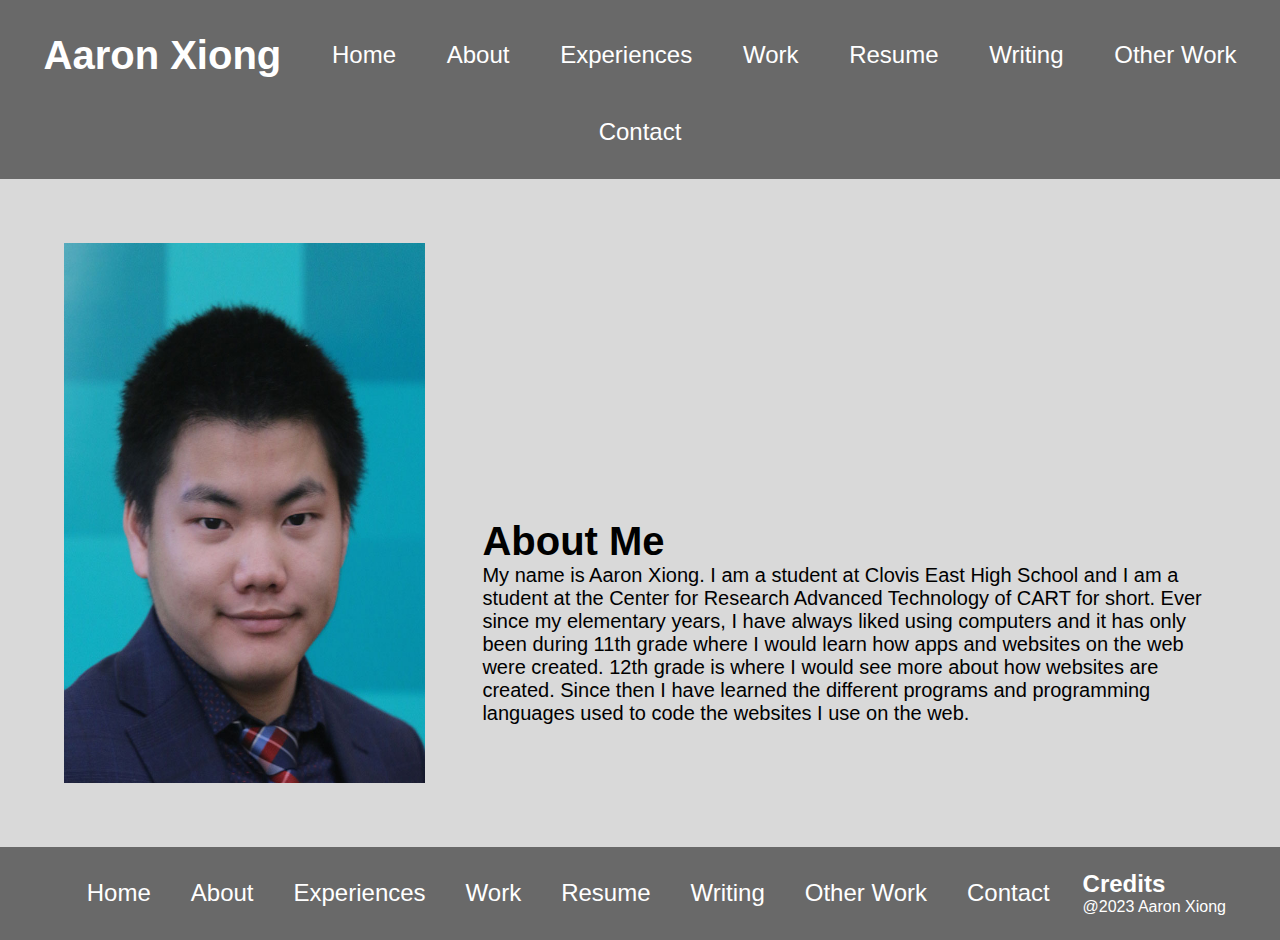
<file: about.html>
<!DOCTYPE html>
<html lang="en">
<head>
    <meta charset="UTF-8">
    <meta http-equiv="X-UA-Compatible" content="IE=edge">
    <meta name="viewport" content="width=device-width, initial-scale=1.0">
    <link rel="stylesheet" href="style.css">
    <title>Document</title>
</head>
<body>
    <header>
        <nav>
            <h3>Aaron Xiong</h3>
            <a href="index.html">Home</a>
            <a href="about.html">About</a>
            <a href="experiences.html">Experiences</a>
            <a href="work.html">Work</a>
            <a href="resume.html">Resume</a>
            <a href="writing.html">Writing</a>
            <a href="otherWork.html">Other Work</a>
            <a href="contact.html">Contact</a>
        </nav>
    </header>
    <main>
        <div class="about-content">
                <div class="image-of-me">
                    <img src="img/image-of-me.jpg" alt="">
                </div>
            <div class="description1">
                <h1>About Me</h1>
                <p>My name is Aaron Xiong. I am a student at Clovis East High School and I am a student at the Center for Research Advanced Technology of CART for short. Ever since my elementary years, I have always liked using computers and it has only been during 11th grade where I would learn how apps and websites on the web were created. 12th grade is where I would see more about how websites are created. Since then I have learned the different programs and programming languages used to code the websites I use on the web.</p>
            </div>
        </div>
    </main>
        <footer>
            <nav>
                <a href="index.html">Home</a>
                <a href="about.html">About</a>
                <a href="experiences.html">Experiences</a>
                <a href="work.html">Work</a>
                <a href="resume.html">Resume</a>
                <a href="writing.html">Writing</a>
                <a href="otherWork.html">Other Work</a>
                <a href="contact.html">Contact</a>
            </nav>
            <section>
                <h2>Credits</h2>
                <p>@2023 Aaron Xiong</p>
            </section>
        </footer>
</body>
</html>
</file>
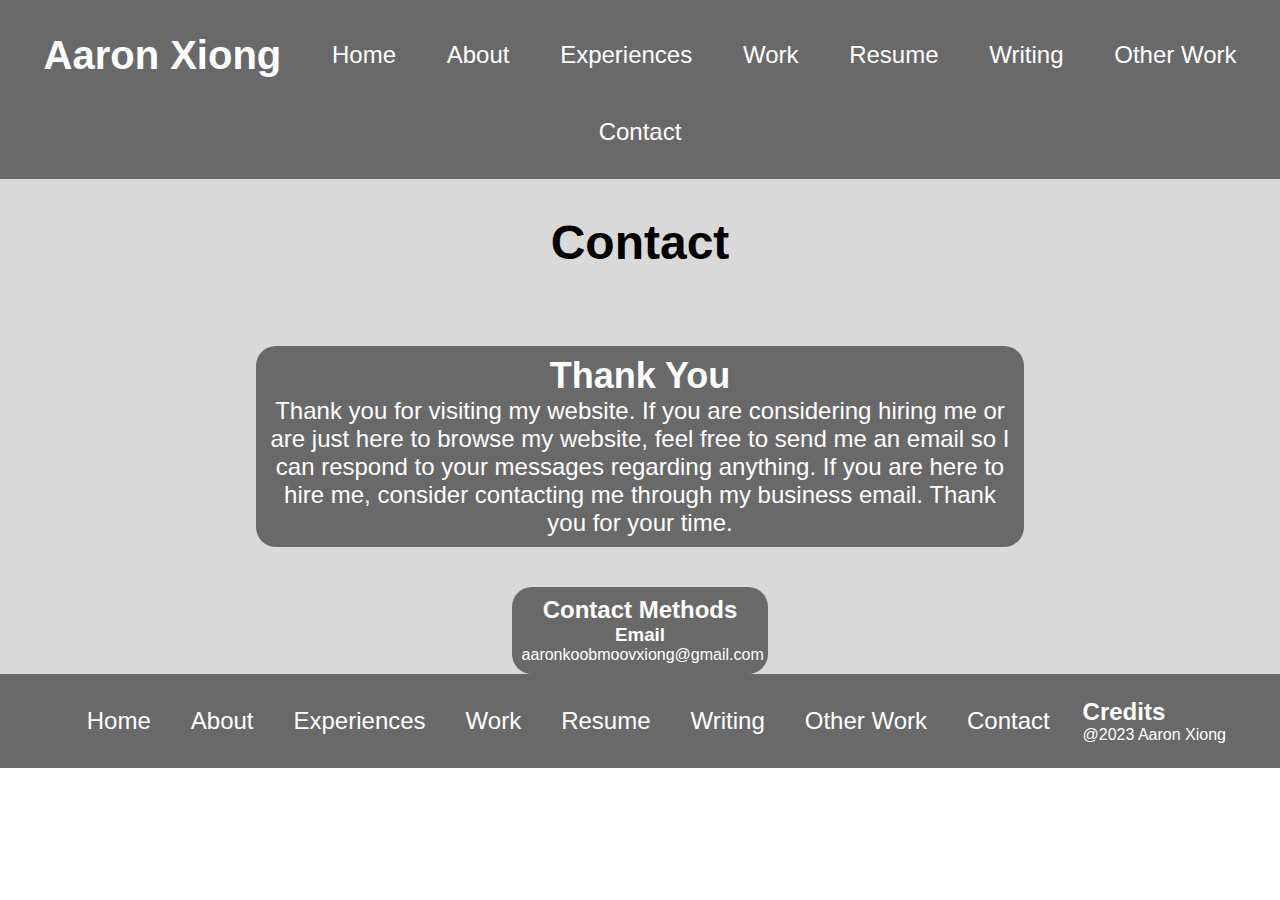
<file: contact.html>
<!DOCTYPE html>
<html lang="en">
<head>
    <meta charset="UTF-8">
    <meta http-equiv="X-UA-Compatible" content="IE=edge">
    <meta name="viewport" content="width=device-width, initial-scale=1.0">
    <link rel="stylesheet" href="style.css">
    <title>Document</title>
</head>
<body>
    <header>
        <nav>
            <h3>Aaron Xiong</h3>
            <a href="index.html">Home</a>
            <a href="about.html">About</a>
            <a href="experiences.html">Experiences</a>
            <a href="work.html">Work</a>
            <a href="resume.html">Resume</a>
            <a href="writing.html">Writing</a>
            <a href="otherWork.html">Other Work</a>
            <a href="contact.html">Contact</a>
        </nav>
    </header>
    <main>
        <div class="title8">
            <h1>Contact</h1>
        </div>
        <div class="full-box">
            <div class="concluding-note">
                <h2>Thank You</h1>
                    <p>Thank you for visiting my website. If you are considering hiring me or are just here to browse my website, feel free to send me an email so I can respond to your messages regarding anything. If you are here to hire me, consider contacting me through my business email. Thank you for your time.
                    </p>
            </div>
        </div>
        <div class="contact-methods">
            <h2>Contact Methods</h2>
                <h3>Email</h3>
                <p>aaronkoobmoovxiong@gmail.com</p>
        </div>
    </main>
        <footer>
            <nav>
                <a href="index.html">Home</a>
                <a href="about.html">About</a>
                <a href="experiences.html">Experiences</a>
                <a href="work.html">Work</a>
                <a href="resume.html">Resume</a>
                <a href="writing.html">Writing</a>
                <a href="otherWork.html">Other Work</a>
                <a href="contact.html">Contact</a>
            </nav>
            <section>
                <h2>Credits</h2>
                <p>@2023 Aaron Xiong</p>
            </section>
        </footer>
</body>
</html>
</file>
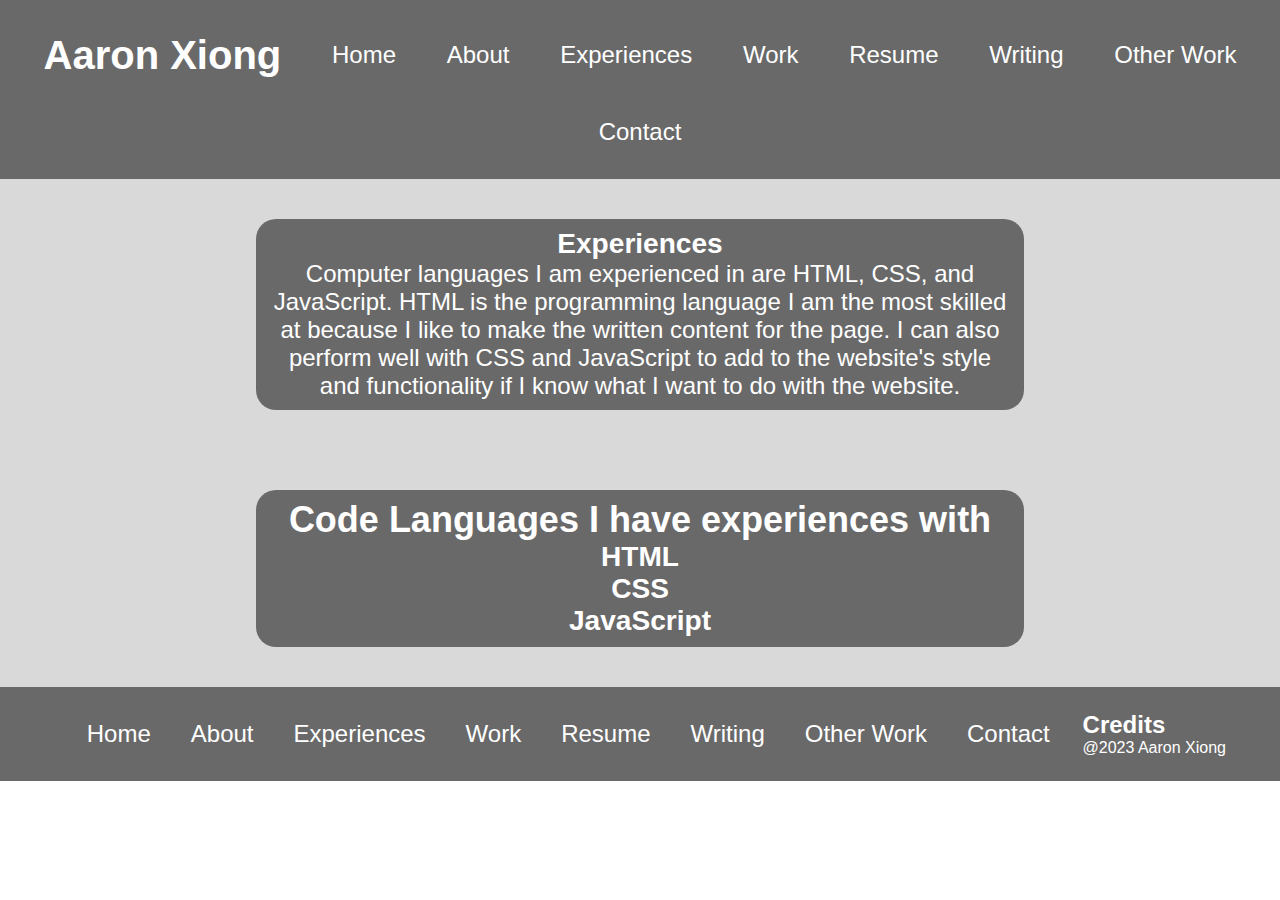
<file: experiences.html>
<!DOCTYPE html>
<html lang="en">
<head>
    <meta charset="UTF-8">
    <meta http-equiv="X-UA-Compatible" content="IE=edge">
    <meta name="viewport" content="width=device-width, initial-scale=1.0">
    <link rel="stylesheet" href="style.css">
    <title>Document</title>
</head>
<body>
    <header>
        <nav>
            <h3>Aaron Xiong</h3>
            <a href="index.html">Home</a>
            <a href="about.html">About</a>
            <a href="experiences.html">Experiences</a>
            <a href="work.html">Work</a>
            <a href="resume.html">Resume</a>
            <a href="writing.html">Writing</a>
            <a href="otherWork.html">Other Work</a>
            <a href="contact.html">Contact</a>
        </nav>
    </header>
    <main>
        <div class="text-container1">
            <div class="title3">
                <h3>Experiences</h3>
                <p>Computer languages I am experienced in are HTML, CSS, and JavaScript. HTML is the programming language I am the most skilled at because I like to make the written content for the page. I can also perform well with CSS and JavaScript to add to the website's style and functionality if I know what I want to do with the website.
                </p>
            </div>
        </div>
        <div class="coding-experiences">
            <div class="coding-title">
                <h2>Code Languages I have experiences with</h2>
                <h3>HTML</h3>
                <h3>CSS</h3>
                <h3>JavaScript</h3>
            </div>
        </div>
    </main>
        <footer>
            <nav>
                <a href="index.html">Home</a>
                <a href="about.html">About</a>
                <a href="experiences.html">Experiences</a>
                <a href="work.html">Work</a>
                <a href="resume.html">Resume</a>
                <a href="writing.html">Writing</a>
                <a href="otherWork.html">Other Work</a>
                <a href="contact.html">Contact</a>
            </nav>
            <section>
                <h2>Credits</h2>
                <p>@2023 Aaron Xiong</p>
            </section>
        </footer>
</body>
</html>
</file>
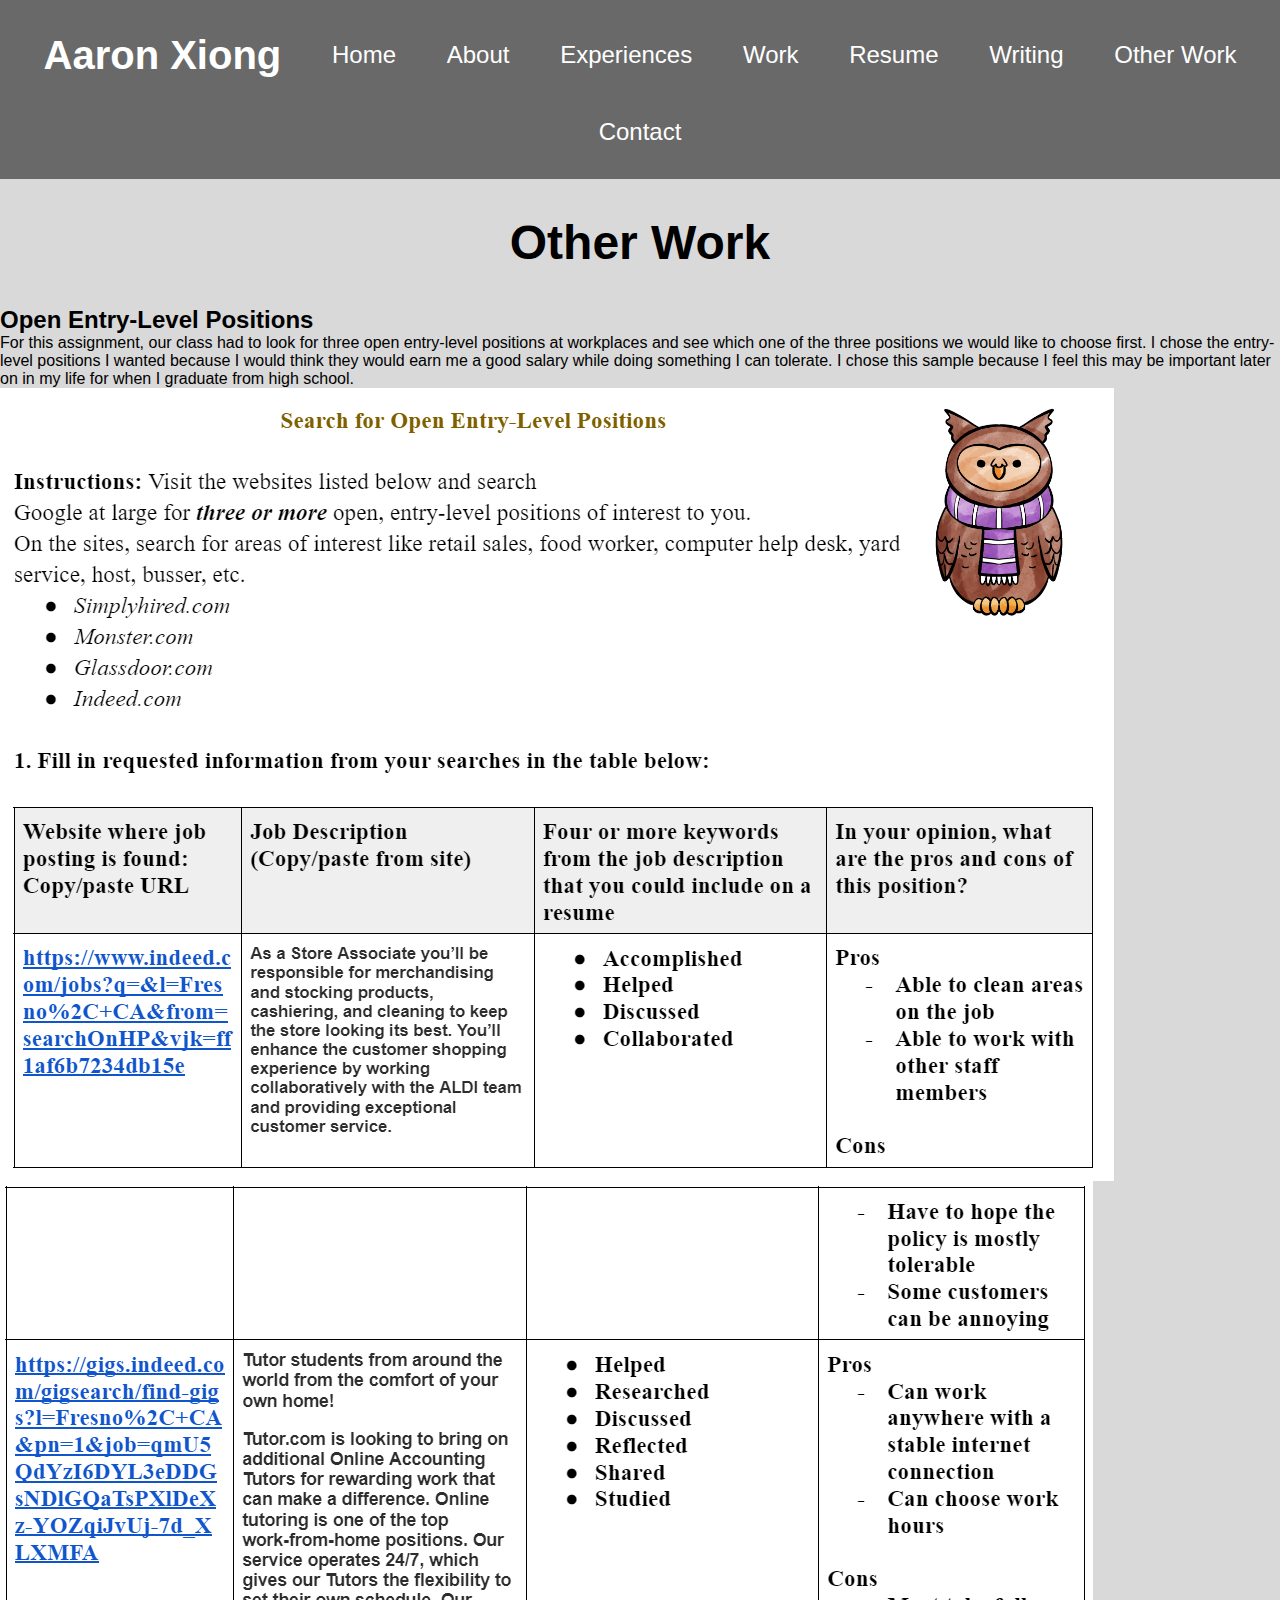
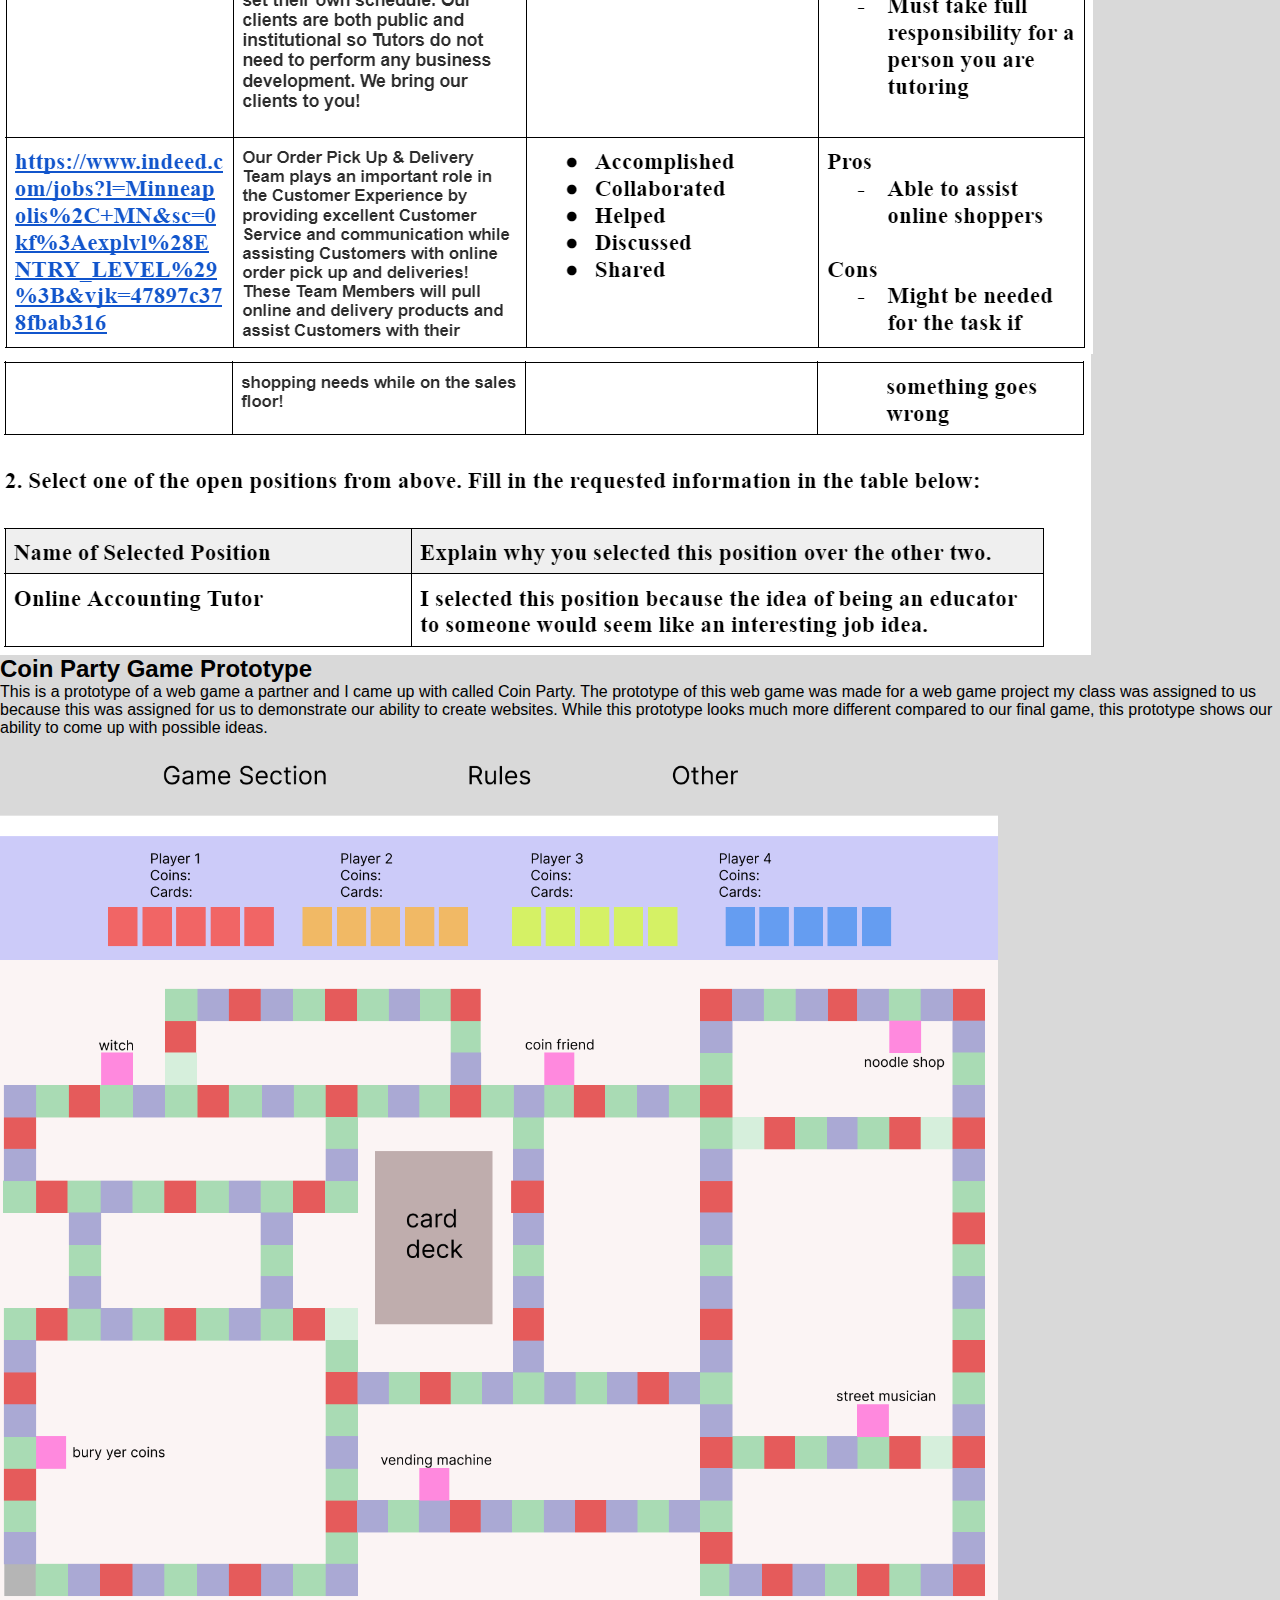
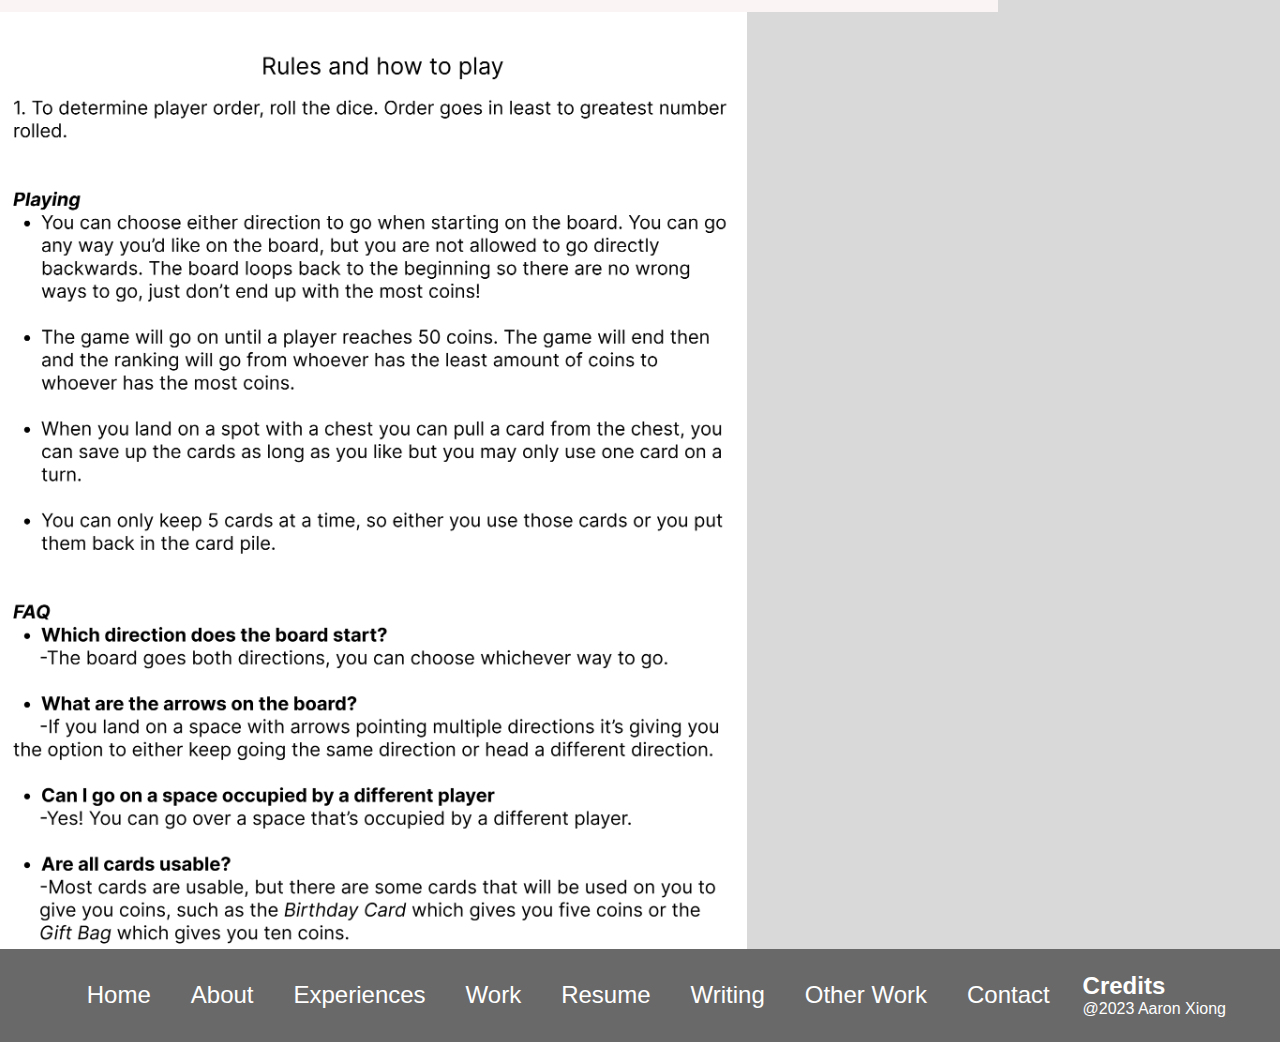
<file: otherWork.html>
<!DOCTYPE html>
<html lang="en">
<head>
    <meta charset="UTF-8">
    <meta http-equiv="X-UA-Compatible" content="IE=edge">
    <meta name="viewport" content="width=device-width, initial-scale=1.0">
    <link rel="stylesheet" href="style.css">
    <title>Document</title>
</head>
<body>
    <header>
        <nav>
            <h3>Aaron Xiong</h3>
            <a href="index.html">Home</a>
            <a href="about.html">About</a>
            <a href="experiences.html">Experiences</a>
            <a href="work.html">Work</a>
            <a href="resume.html">Resume</a>
            <a href="writing.html">Writing</a>
            <a href="otherWork.html">Other Work</a>
            <a href="contact.html">Contact</a>
        </nav>
    </header>
        <main>
        <div class="title7">
            <h1>Other Work</h1>
        </div>
            <div class="personal-photos">
                
            </div>
            <div class="more-class-work">
                <div class="entry-positions">
                    <div class="entry-description">
                        <h2>Open Entry-Level Positions</h2>
                        <p>For this assignment, our class had to look for three open entry-level positions at workplaces and see which one of the three positions we would like to choose first. I chose the entry-level positions I wanted because I would think they would earn me a good salary while doing something I can tolerate. I chose this sample because I feel this may be important later on in my life for when I graduate from high school.</p>
                    </div>
                    <div class="image-row">
                        <img src="img/Open Entry Positions pt1.PNG" alt="">
                        <img src="img/Open Entry Positions pt2.PNG" alt="">
                        <img src="img/Open Entry Positions pt3.PNG" alt="">
                    </div>
                </div>
                <div class="web-game-prototype">
                    <h2>Coin Party Game Prototype</h2>
                    <p>This is a prototype of a web game a partner and I came up with called Coin Party. The prototype of this web game was made for a web game project my class was assigned to us because this was assigned for us to demonstrate our ability to create websites. While this prototype looks much more different compared to our final game, this prototype shows our ability to come up with possible ideas.</p>
                    <img src="img/Web Game Prototype pt1.PNG" alt="">
                    <img src="img/Web Game Prototype pt2.PNG" alt="">
                </div>
            </div>
        </main>
        <footer>
            <nav>
                <a href="index.html">Home</a>
                <a href="about.html">About</a>
                <a href="experiences.html">Experiences</a>
                <a href="work.html">Work</a>
                <a href="resume.html">Resume</a>
                <a href="writing.html">Writing</a>
                <a href="otherWork.html">Other Work</a>
                <a href="contact.html">Contact</a>
            </nav>
            <section>
                <h2>Credits</h2>
                <p>@2023 Aaron Xiong</p>
            </section>
        </footer>
</body>
</html>
</file>
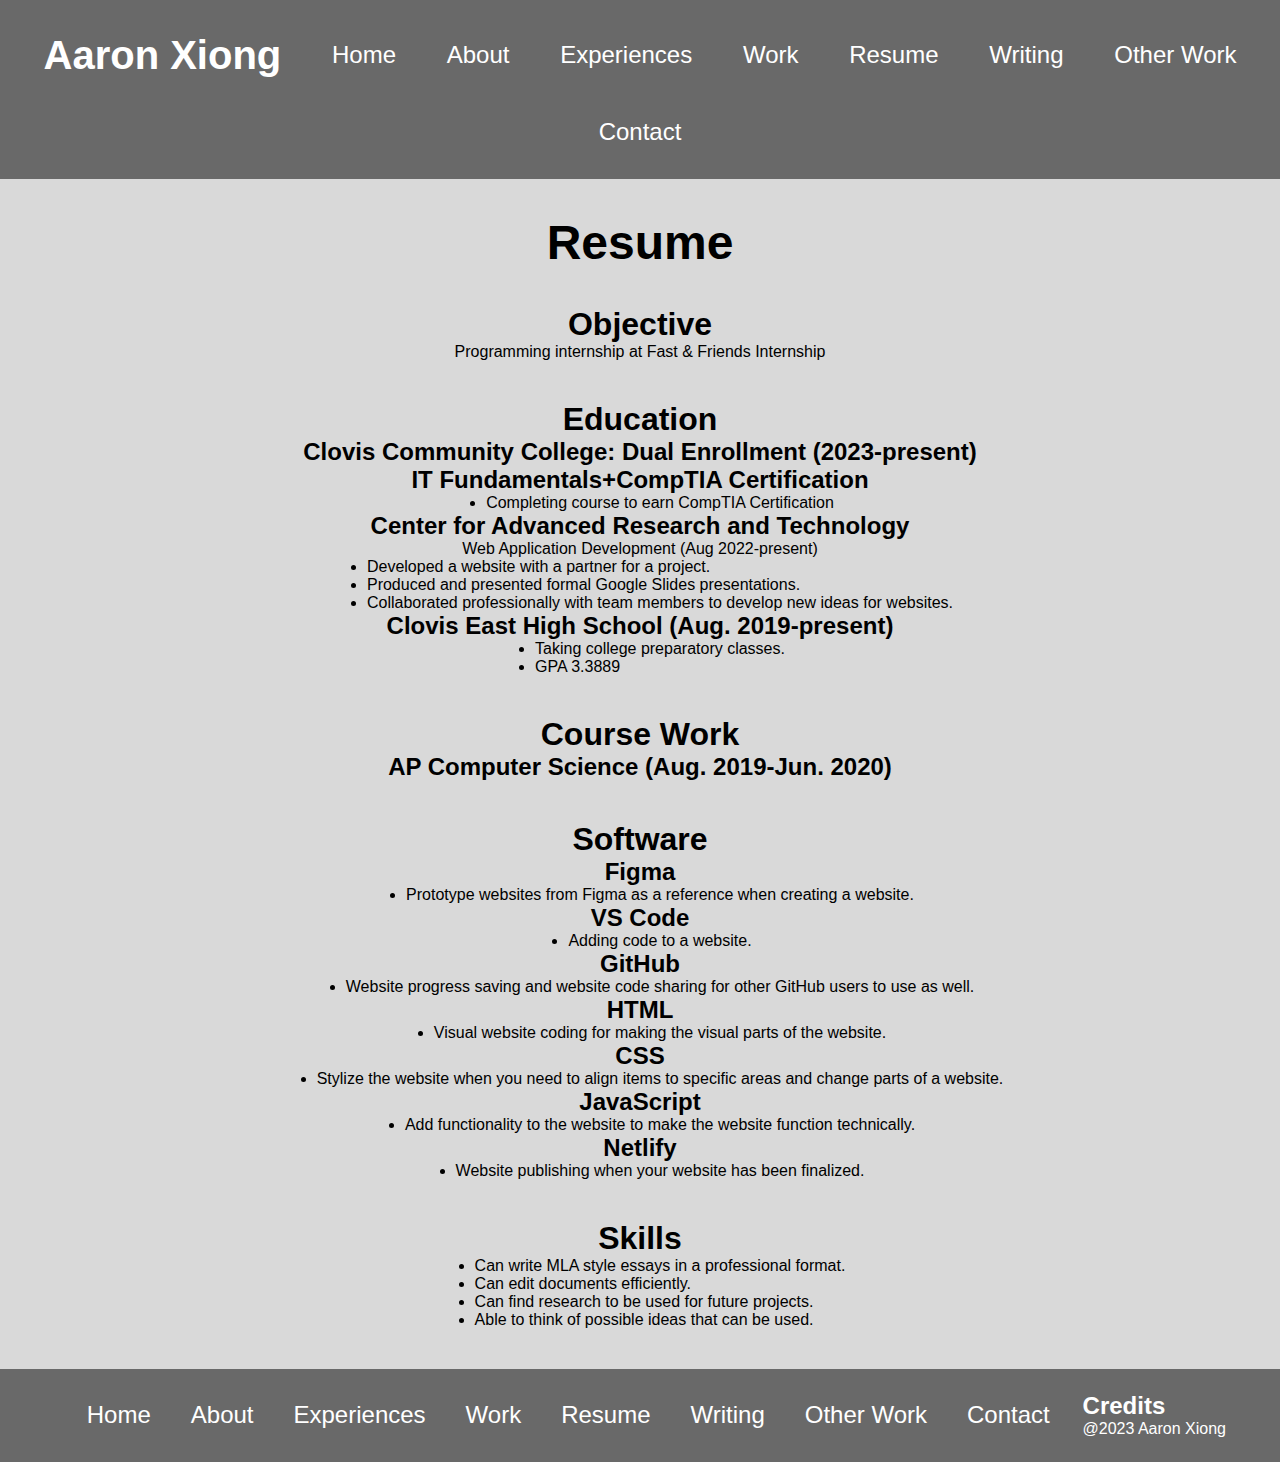
<file: resume.html>
<!DOCTYPE html>
<html lang="en">
<head>
    <meta charset="UTF-8">
    <meta http-equiv="X-UA-Compatible" content="IE=edge">
    <meta name="viewport" content="width=device-width, initial-scale=1.0">
    <link rel="stylesheet" href="style.css">
    <title>Document</title>
</head>
<body>
    <header>
        <nav>
            <h3>Aaron Xiong</h3>
            <a href="index.html">Home</a>
            <a href="about.html">About</a>
            <a href="experiences.html">Experiences</a>
            <a href="work.html">Work</a>
            <a href="resume.html">Resume</a>
            <a href="writing.html">Writing</a>
            <a href="otherWork.html">Other Work</a>
            <a href="contact.html">Contact</a>
        </nav>
    </header>
    <main>
    <div class="title5">
        <h1>Resume</h1>
    </div>
    <div class="resume-description">
        <div class="resume-objective">
            <h1>Objective</h1>
                <p>Programming internship at Fast & Friends Internship</p>
        </div>
        <div class="resume-education">
            <h1>Education</h1>
            <h2>Clovis Community College: Dual Enrollment (2023-present)</h2>
            <h2>IT Fundamentals+CompTIA Certification</h2>
            <ul>
                <li>Completing course to earn CompTIA Certification</li>
            </ul>
            <h2>Center for Advanced Research and Technology</h2>
            <p>Web Application Development (Aug 2022-present)</p>
            <ul>
                <li>Developed a website with a partner for a project.</li>
                <li>Produced and presented formal Google Slides presentations.</li>
                <li>Collaborated professionally with team members to develop new ideas for websites.</li>
            </ul>
            <h2>Clovis East High School (Aug. 2019-present)</h2>
            <ul>
                <li>Taking college preparatory classes.</li>
                <li>GPA 3.3889</li>
            </ul>
        </div>
        <div class="resume-course-work">
            <h1>Course Work</h1>
            <h2>AP Computer Science (Aug. 2019-Jun. 2020)</h2>
        </div>
        <div class="resume-software">
            <h1>Software</h1>
            <h2>Figma</h2>
            <ul>
                <li>Prototype websites from Figma as a reference when creating a website.</li>
            </ul>
            <h2>VS Code</h2>
            <ul>
                <li>Adding code to a website.</li>
            </ul>
            <h2>GitHub</h2>
            <ul>
                <li>Website progress saving and website code sharing for other GitHub users to use as well.</li>
            </ul>
            <h2>HTML</h2>
            <ul>
                <li>Visual website coding for making the visual parts of the website.</li>
            </ul>
            <h2>CSS</h2>
            <ul>
                <li>Stylize the website when you need to align items to specific areas and change parts of a website.</li>
            </ul>
            <h2>JavaScript</h2>
            <ul>
                <li>Add functionality to the website to make the website function technically.</li>
            </ul>
            <h2>Netlify</h2>
            <ul>
                <li>Website publishing when your website has been finalized.</li>
            </ul>
        </div>
        <div class="resume-skills">
            <h1>Skills</h1>
            <ul>
                <li>Can write MLA style essays in a professional format.</li>
                <li>Can edit documents efficiently.</li>
                <li>Can find research to be used for future projects.</li>
                <li>Able to think of possible ideas that can be used.</li>
            </ul>
        </div>
    </div>
    </main>
        <footer>
            <nav>
                <a href="index.html">Home</a>
                <a href="about.html">About</a>
                <a href="experiences.html">Experiences</a>
                <a href="work.html">Work</a>
                <a href="resume.html">Resume</a>
                <a href="writing.html">Writing</a>
                <a href="otherWork.html">Other Work</a>
                <a href="contact.html">Contact</a>
            </nav>
            <section>
                <h2>Credits</h2>
                <p>@2023 Aaron Xiong</p>
            </section>
        </footer>
</body>
</html>
</file>
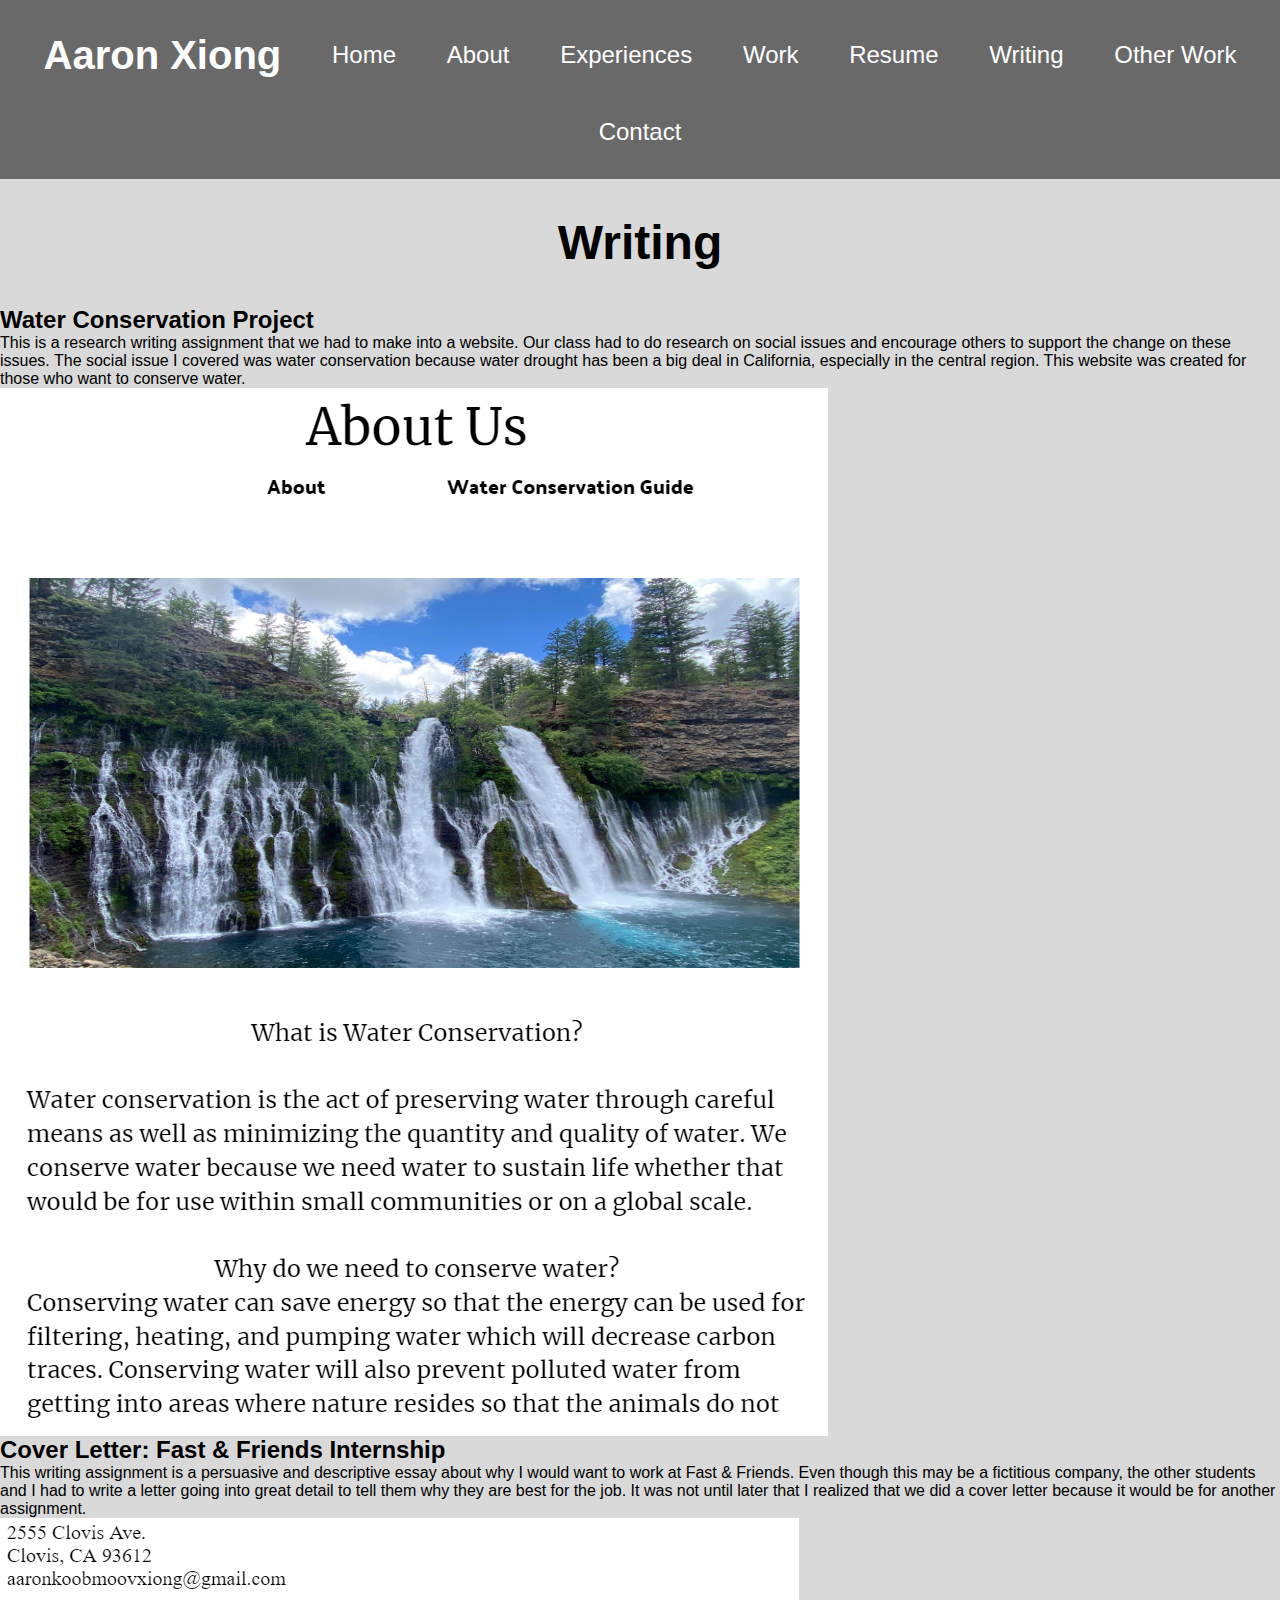
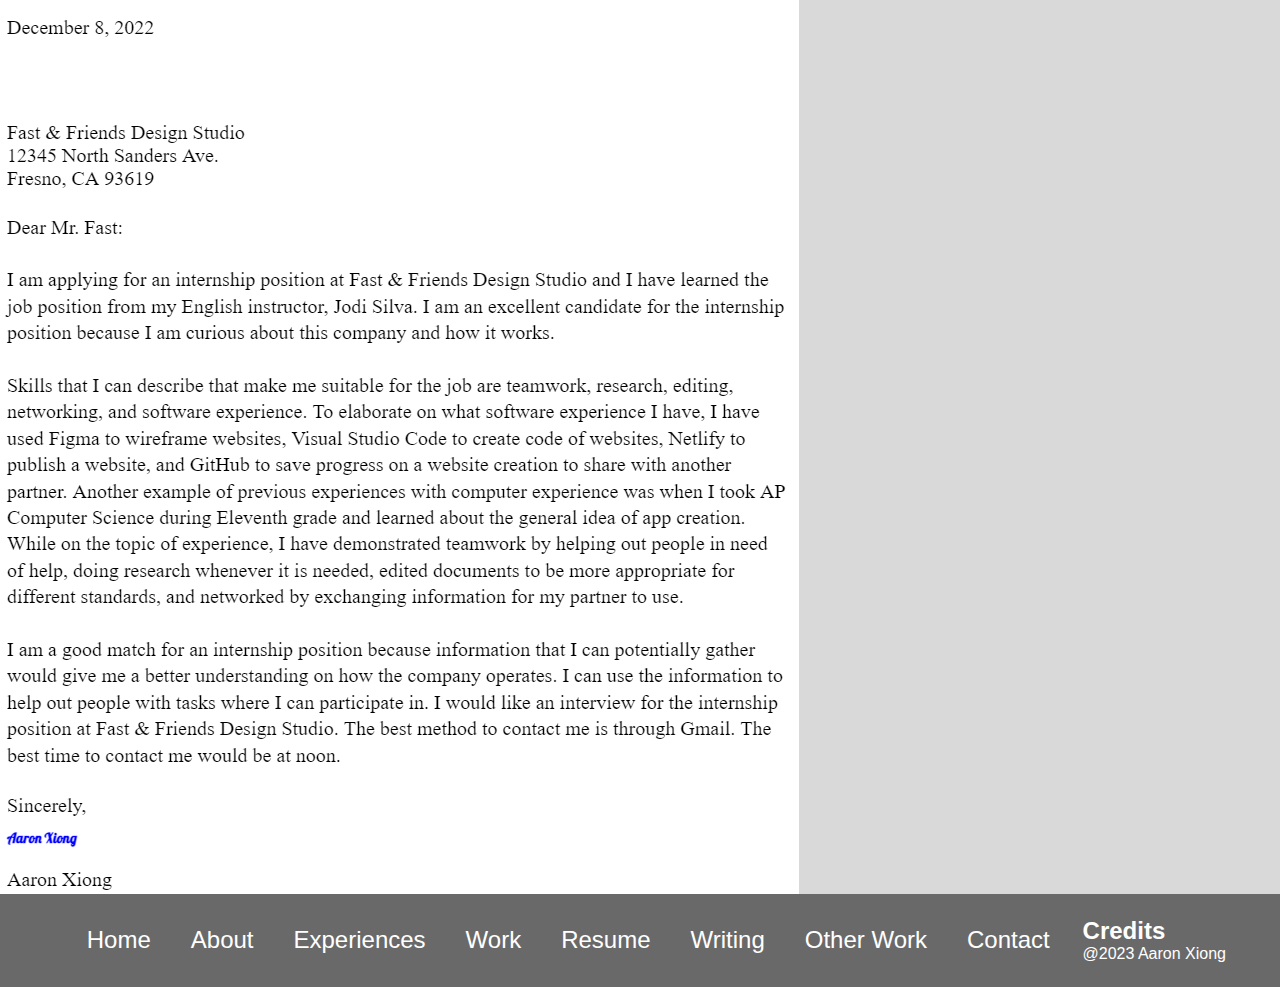
<file: writing.html>
<!DOCTYPE html>
<html lang="en">
<head>
    <meta charset="UTF-8">
    <meta http-equiv="X-UA-Compatible" content="IE=edge">
    <meta name="viewport" content="width=device-width, initial-scale=1.0">
    <link rel="stylesheet" href="style.css">
    <title>Document</title>
</head>
    <body>
        <header>
            <nav>
                <h3>Aaron Xiong</h3>
                <a href="index.html">Home</a>
                <a href="about.html">About</a>
                <a href="experiences.html">Experiences</a>
                <a href="work.html">Work</a>
                <a href="resume.html">Resume</a>
                <a href="writing.html">Writing</a>
                <a href="otherWork.html">Other Work</a>
                <a href="contact.html">Contact</a>
            </nav>
        </header>
    <main>
        <div class="title6">
            <h1>Writing</h1>
        </div>
        <div class="writings">
            <div class="conservation-writing">
                <h2>Water Conservation Project</h2>
                <p>This is a research writing assignment that we had to make into a website. Our class had to do research on social issues and encourage others to support the change on these issues. The social issue I covered was water conservation because water drought has been a big deal in California, especially in the central region. This website was created for those who want to conserve water.
                </p>
                <img src="img/Conservation-Written-Content.PNG" alt="">
            </div>
            <div class="cover-letter">
                <h2>Cover Letter: Fast & Friends Internship</h2>
                <p>This writing assignment is a persuasive and descriptive essay about why I would want to work at Fast & Friends. Even though this may be a fictitious company, the other students and I had to write a letter going into great detail to tell them why they are best for the job. It was not until later that I realized that we did a cover letter because it would be for another assignment.</p>
                <img src="img/CoverLetter.PNG" alt="">
            </div>
        </div>
    </main>
        <footer>
            <nav>
                <a href="index.html">Home</a>
                <a href="about.html">About</a>
                <a href="experiences.html">Experiences</a>
                <a href="work.html">Work</a>
                <a href="resume.html">Resume</a>
                <a href="writing.html">Writing</a>
                <a href="otherWork.html">Other Work</a>
                <a href="contact.html">Contact</a>
            </nav>
            <section>
                <h2>Credits</h2>
                <p>@2023 Aaron Xiong</p>
            </section>
        </footer>
    </body>
</html>
</file>
<file: style.css>
*{
    margin: 0%;
    box-sizing: border-box;
}

/* Universal Page Code */

nav {
    display: flex;
    flex-wrap: wrap;
    justify-content: space-evenly;
    background-color:dimgrey;
    padding: 1%;
}

nav a {
    text-decoration: none;
    align-self: center;
}

nav a:hover {
    text-decoration: underline;
    color:goldenrod;
}

nav *{
    padding: 20px;
    font-size: 24px;
    color:white;
}

header h3 {
    font-size: 250%;
}

footer {
    position: relative;
    left: 0%;
    bottom: 0%;
    display: flex;
    flex-wrap: wrap;
    justify-content: center;
    align-items: center;
    background-color:dimgrey;
    color: white;
}

footer > nav {
    display: flex;
}

footer > .info {
    display: flex;
}

img {
    max-width: 100%;
}

section {
    display: block;
}

/* Home Page Code */

main {
    background-color: #D9D9D9;
}

.title {
    display: flex;
    justify-content: center;
    font-size: 150%;
}

.occupation{
    display: flex;
    justify-content: center;
    font-size: 125%;
}

.desc-title {
    display: flex;
    justify-content: center;
    font-size: 135%;
}

.description {
    display: flex;
    justify-content: center;
    font-size: 135%;
}

.extra-links {
    display: flex;
    flex-direction: column;
    justify-content: space-around;
}

.link {
    /* width: 100%; */
    display: inline-flex;
    flex-direction: column;
    justify-content: center;
    align-items: center;
    margin: 0 auto;
    text-align: center;
    font-size: 5vh;
}

.link a {
    color: dimgrey;
    text-decoration: none;
}

.link a:hover {
    color:darkred;
}

.image {
    width: 35%;
    height: 35%;
    text-align: center;
    margin-bottom: 2%;
    margin-left: 32%;
}

.underline {
    height: 3px;
    width: 0%;
    transition: width 0.3s;
    display: block;
    background-color: darkred;
}

.link:hover .underline {
    width: 100%;
}

/* About Page Code */

.title2 {
    display:flex;
    flex-wrap: wrap;
}

.image-of-me {
    display: flex;
    justify-content: flex-start;
    width: 200%;
}

.about-content {
    display: flex;
    padding: 5%;
}

.title1 {
    margin-left: 60%;
}

.description1 {
    font-size: 125%;
    margin-block-end: 5%;
    margin-left: 5%;
    margin-top: 24%;
}

/* Experiences Page Code */

.text-container1 {
    width: 100%;
    display: flex;
    flex-wrap: wrap;
    justify-content: space-evenly;
    flex-direction: row;
    margin: auto;
    padding-top: 2.5em;
    padding-bottom: 2.5em;
}

.title3 {
    text-align: center;
    font-size: 1.5em;
    width: 60%;
    padding: 0.6rem;
    border-radius: 20px;
    background-color:dimgray;
    color: white;
}

.coding-experiences {
    width: 100%;
    display: flex;
    flex-wrap: wrap;
    justify-content: space-evenly;
    flex-direction: row;
    margin: auto;
    padding-top: 2.5em;
    padding-bottom: 2.5em;
}

.coding-title {
    text-align: center;
    font-size: 1.5em;
    width: 60%;
    padding: 0.6rem;
    border-radius: 20px;
    background-color:dimgray;
    color: white;
}

/* Work Page Code */

.title4 h1{
    text-align: center;
    font-size: 3em;
    padding-top: 1.5em;
    padding-bottom: 1.5em;
}

.wrapper {
    width: 80%;
    margin: 0 auto;
}

/* .slideshow img {
    vertical-align: middle;
    width: 50%;
}

.slideshow {
    display: flex;
    justify-content: center;
    background:rgb(0,0,0,.2);
}

.prev, .next{
    position: absolute;
    top: 50%;
    width: auto;
}

.webText {
    color: black;
    font-size: 120%;
} */

* {box-sizing: border-box}
body {font-family: Verdana, sans-serif; margin:0}
.mySlides {display: none}
img {vertical-align: middle;}

/* Slideshow container */
.slideshow-container {
  width: 100%;
  /* max-width: 1000px; */
  position: relative;
}

/* Next & previous buttons */
.prev, .next {
  cursor: pointer;
  position: absolute;
  top: 50%;
  width: auto;
  padding: 16px;
  margin-top: -22px;
  color: white;
  font-weight: bold;
  font-size: 18px;
  transition: 0.6s ease;
  border-radius: 0 3px 3px 0;
  user-select: none;
}

/* Position the "next button" to the right */
.next {
  right: 0;
  border-radius: 3px 0 0 3px;
}

/* On hover, add a black background color with a little bit see-through */
.prev:hover, .next:hover {
  background-color: rgba(0,0,0,0.8);
}

/* Caption text */
.text {
  color: #f2f2f2;
  font-size: 15px;
  padding: 8px 12px;
  position: absolute;
  bottom: 8px;
  width: 100%;
  text-align: center;
}

/* Number text (1/3 etc) */
.numbertext {
  color: #f2f2f2;
  font-size: 12px;
  padding: 8px 12px;
  position: absolute;
  top: 0;
}

/* The dots/bullets/indicators */
.dot {
  cursor: pointer;
  height: 15px;
  width: 15px;
  margin: 0 2px;
  background-color: #bbb;
  border-radius: 50%;
  display: inline-block;
  transition: background-color 0.6s ease;
}

.slideshowbox {
    padding-bottom: 20%;
    margin: 0 auto;
    display: flex;
    justify-content: center;
    align-items: center;
    flex-direction: column;
}

.active, .dot:hover {
  background-color: #717171;
}

/* Fading animation */
.fade {
  animation-name: fade;
  animation-duration: 1.5s;
}

@keyframes fade {
  from {opacity: .4} 
  to {opacity: 1}
}

/* On smaller screens, decrease text size */
@media only screen and (max-width: 300px) {
  .prev, .next,.text {font-size: 11px}
}

/* Resume Page Code */

.title5 {
    text-align: center;
    font-size: 1.5em;
    padding-top: 1.5em;
    padding-bottom: 1.5em;
}

.resume-description {
    text-align: center;
}

.resume-objective, .resume-education, .resume-course-work, .resume-software, .resume-skills {
    padding-bottom: 2.5em;
}

ul {
    display: inline-block;
    text-align: left;
}

/* Writing Page Code */

.title6 {
    text-align: center;
    font-size: 1.5em;
    padding-top: 1.5em;
    padding-bottom: 1.5em;
}

/* Other Work Page Code */

.title7 {
    text-align: center;
    font-size: 1.5em;
    padding-top: 1.5em;
    padding-bottom: 1.5em;
}

/* .entry-description {
    margin-left: 30%;
}

.image-row {
    width: 50%;
} */

/* Contact Page Code */

.title8 {
    text-align: center;
    font-size: 1.5em;
    padding-top: 1.5em;
    padding-bottom: 1.5em;
}

.full-box {
    width: 100%;
    display: flex;
    flex-wrap: wrap;
    justify-content: space-evenly;
    flex-direction: row;
    margin: auto;
    padding-top: 2.5em;
    padding-bottom: 2.5em;
}

.concluding-note {
    text-align: center;
    font-size: 1.5em;
    width: 60%;
    padding: 0.6rem;
    border-radius: 20px;
    background-color:dimgray;
    color: white;
}

.contact-methods {
    width: 100%;
    display: flex;
    flex-wrap: wrap;
    justify-content: space-evenly;
    flex-direction: row;
    margin: auto;
    padding-top: 2.5em;
    padding-bottom: 2.5em;
    padding-top: 2.5em;
    padding-bottom: 2.5em;
    text-align: center;
    font-size: 1em;
    width: 20%;
    padding: 0.6rem;
    border-radius: 20px;
    background-color:dimgray;
    color: white;
}

/* Media Querry */

@media screen and (max-width: 480px){
    nav a {
        font-size: 10px;
    }
    .about-content {
        flex-wrap: wrap;
    }
}
</file>
